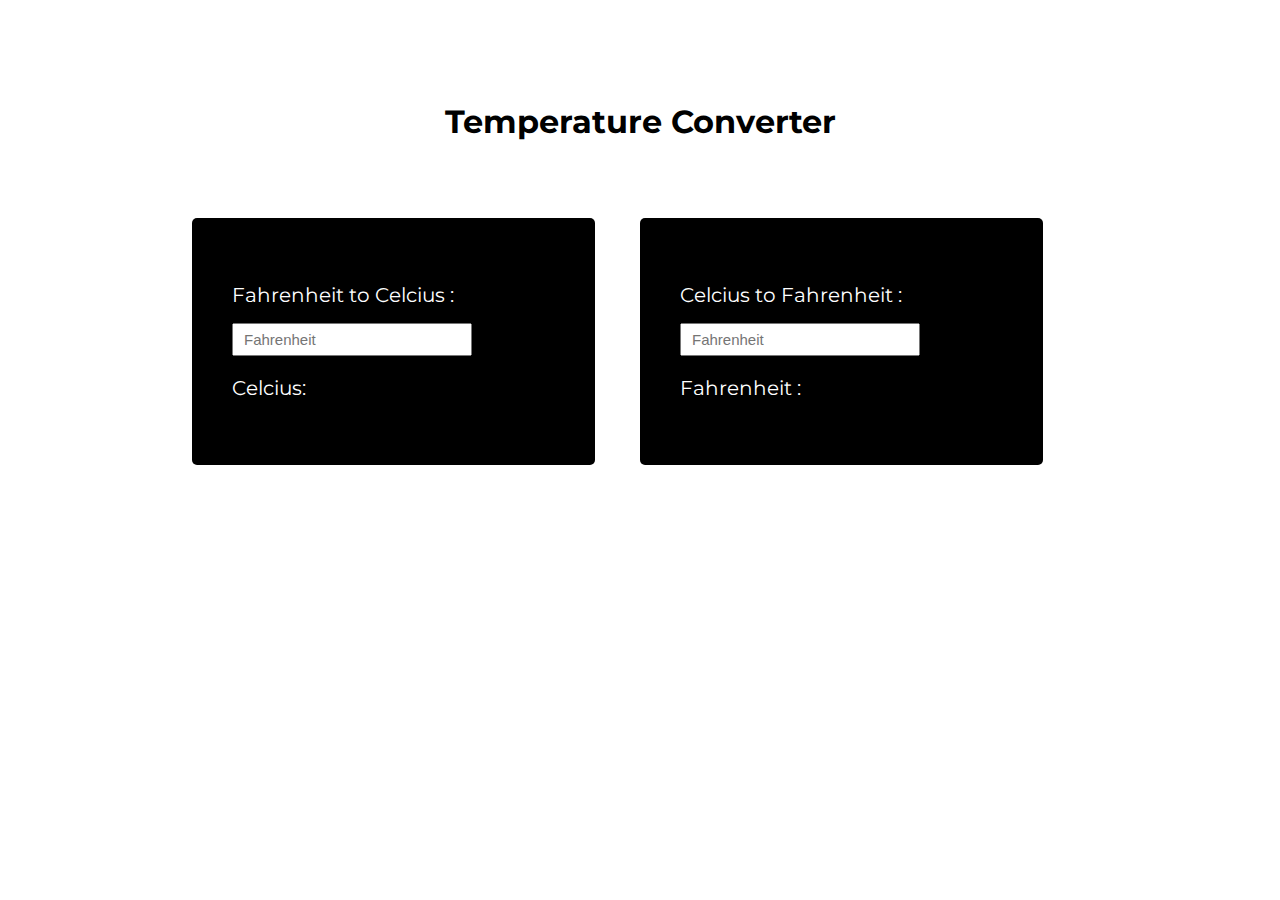
<file: Task-3/index.html>
<!DOCTYPE html>
<html>
<title>Level 1 Task 3 - Temperature Converter</title>
<link rel="stylesheet" href="style.css">

<!-- FONT FAMILY -->
<link rel="preconnect" href="https://fonts.googleapis.com">
<link rel="preconnect" href="https://fonts.gstatic.com" crossorigin>
<link href="https://fonts.googleapis.com/css2?family=Inter:wght@100&family=Kanit:wght@100;800;900&family=Martel+Sans:wght@900&family=Montserrat:wght@100;200;300;400;500;600;700;800;900&family=Poppins:wght@200&display=swap" rel="stylesheet">

<body>
<h1>Temperature Converter</h1>
<div class="main">
    <div class="f_to_c">
        <p>
            <label>Fahrenheit to Celcius :</label>
            <input id="inputFahrenheit" type="number" placeholder="Fahrenheit" oninput="f_to_cf(this.value)" onchange="f_to_cf(this.value)">
          </p>
          <p>Celcius: <span id="outputc"></span></p>
    </div>
    <div class="c_to_f">
        <p>
            <label>Celcius to Fahrenheit :</label>
            <input id="inputFahrenheit" type="number" placeholder="Fahrenheit" oninput="c_to_ff(this.value)" onchange="c_to_ff(this.value)">
          </p>
          <p>Fahrenheit : <span id="outputf"></span></p>
    </div>
</div>



<script src="effect.js"></script>

</body>
</html>
</file>
<file: Task-3/style.css>
body{
    margin: 0;
    font-family: montserrat;
}
.main {
    display: flex;
    align-items: center;
    width: 70%;
    margin: auto;
    margin-top: 6%;
    margin-bottom: 6%;
}
.f_to_c{
    width: 50%;
    float: left;
}
.c_to_f{
    width: 50%;
    float: left;
}
h1{
    margin-top: 8%;
    text-align: center;
}
input{
    font-size: 15px;
    width: 70%;
    margin-top: 5%;
    padding: 6px 0px;
    padding-left: 10px;
    outline: 0;
}
label {
    font-size: 20px;
}
p {
    font-size: 20px;
}
.f_to_c {
    width: 50%;
    float: left;
    background: black;
    color: white;
    padding: 5% 40px;
    margin-right: 5%;
    border-radius: 5px;
    padding-bottom: 5%;
}
.c_to_f {
    width: 50%;
    float: left;
    background: black;
    color: white;
    padding: 5% 40px;
    margin-right: 5%;
    border-radius: 5px;
}
</file>
